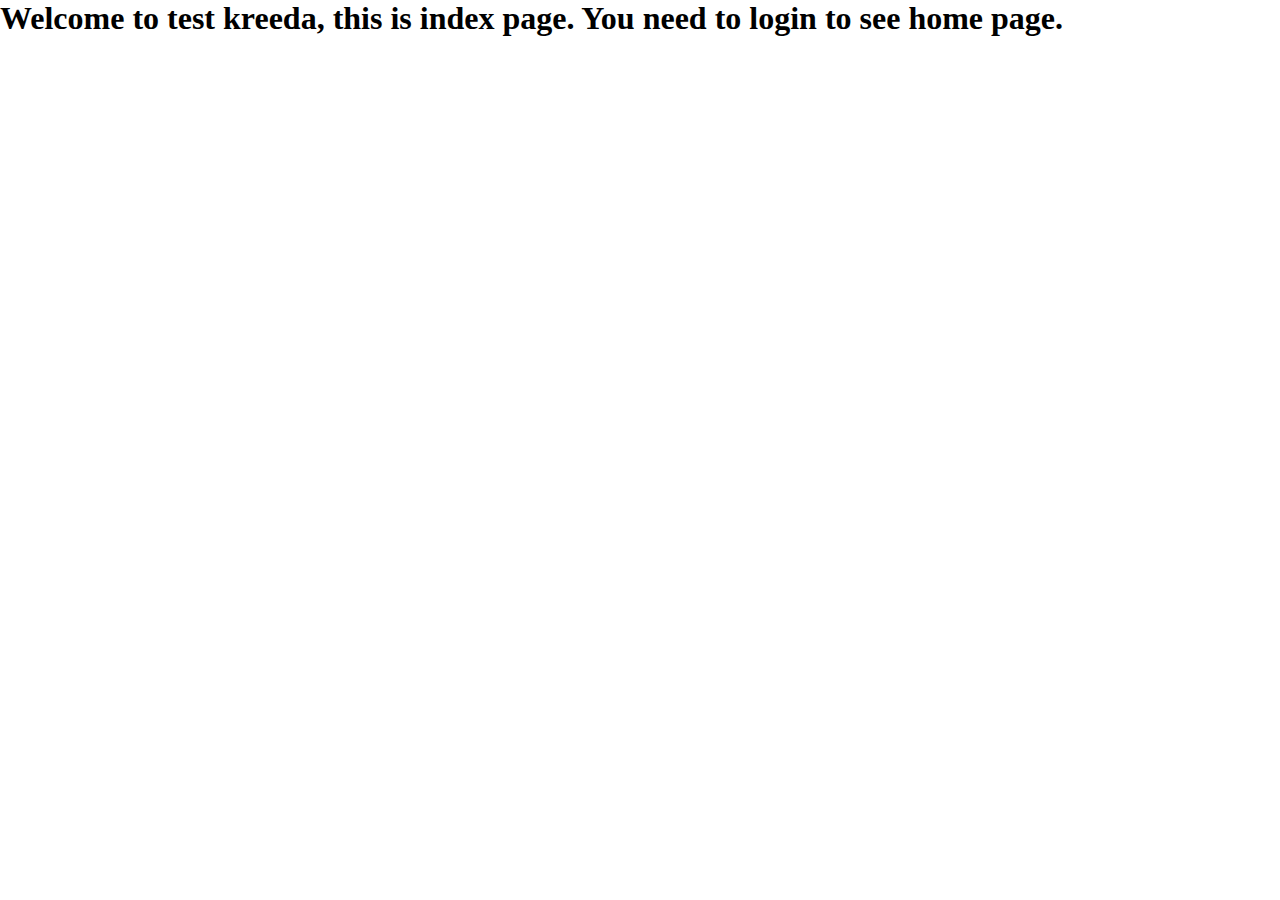
<file: index.html>
<html>
	<head>
	<title>XeroSource</title>
	<link rel = "stylesheet" type ="text/css" href="styles/global.css">
	<meta name="viewport" content="width=device-width", initial-scale="1">
	<script>
</script>
	</head>
	<body>
	<h1>
		Welcome to test kreeda, this is index page. You need to login to see home page.
	</h1>
	</body>
	</html>
</file>
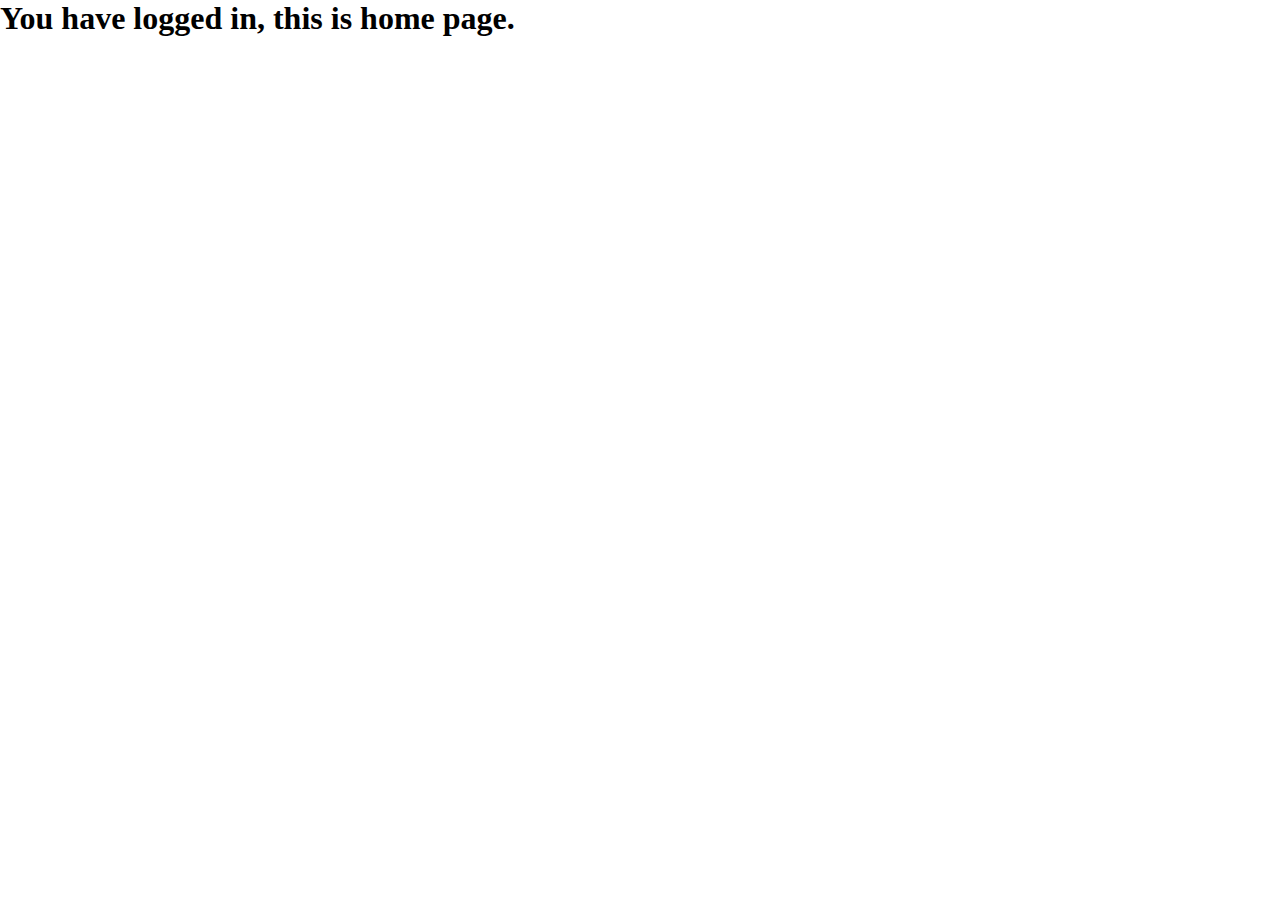
<file: home.html>
<html>
	<head>
	<title>XeroSource</title>
	<link rel = "stylesheet" type ="text/css" href="styles/global.css">
	<meta name="viewport" content="width=device-width", initial-scale="1">
	<script>
</script>
	</head>
	<body>
	<h1>
		You have logged in, this is home page.
		</h1>
	</body>
	</html>
</file>
<file: styles/global.css>
* {
	margin : 0;
	padding: 0;
	box-sizing: border-box;
}

body {
	font-family: 'Open Sans';
}
a {
	text-decoration: none;
}

div#header {
	width: 100%;
	height: 50px;
    background-color: #2c3e50;
    margin: 0 auto;
}
.logo {
      float: left;
      margin-top: 10px;
      margin-left: 10px;
}

.logo a {
	font-size: 1.3em;
	color: #fff;
}

.logo a span {
	font-weight: 300;
}

div#conatiner {
	width: 100%;
	margin: 0 auto;
}

.sidebar {
	width: 250px;
	 height : 100%;
	background-color: #171717;
	float: left;
}

.content {
	width: auto;
	margin-left: 250px;
    height : 100%;
    background-color: #95a5a6;
    padding: 15px;

}

ul#nav {

}

ul#nav li {
	list-style: none;
}

ul#nav li a {
	color: #ccc;
	display: block;
	padding: 10px;
	font-size: 0.8em;
	border-bottom : 1px solid #0A0A0A;
	-webkit-transition: 0.2s;
	-moz-transition: 0.2s;
	-o-transition: 0.2s;
	transition: 0.2s;

}

ul#nav li a:hover {
	background-color: #030303;
	color: #fff;
	padding-left: 30px;
}

ul#nav li a.selected {
	background-color: #030303;
	color: #fff;
}

.content p {
   color: #424242;
   font-size: 0.73em;
}

div#box {
	margin-top: 15px;
}

div#box .box-top {
	color: #fff;
	text-shadow: 0px 1px #000 ;
	background-color: #2980b9;
	padding : 5px;
	padding-left : 15px;
	font-weight : 300;
}


div#box .box-panel {
	padding: 15px;
	background-color: #fff;
	color: #333;
}

a.mobile {
	display: block;
	color : #fff;
	background-color: #000;
	text-align: center;
	padding: 7px;
	
}

a.mobile:active {
	background-color : #4a4a4a;
}

@media only screen and(max-width: 320px) {
	
.sidebar {
	width: 100%;
	display: none;
}
.content {
	margin-left: 0px;
}

}


@media only screen and(min-width: 320px) {
	a.mobile {
		display: none;
	}
	.sidebar {
		height: 100%;
	}
}
</file>
